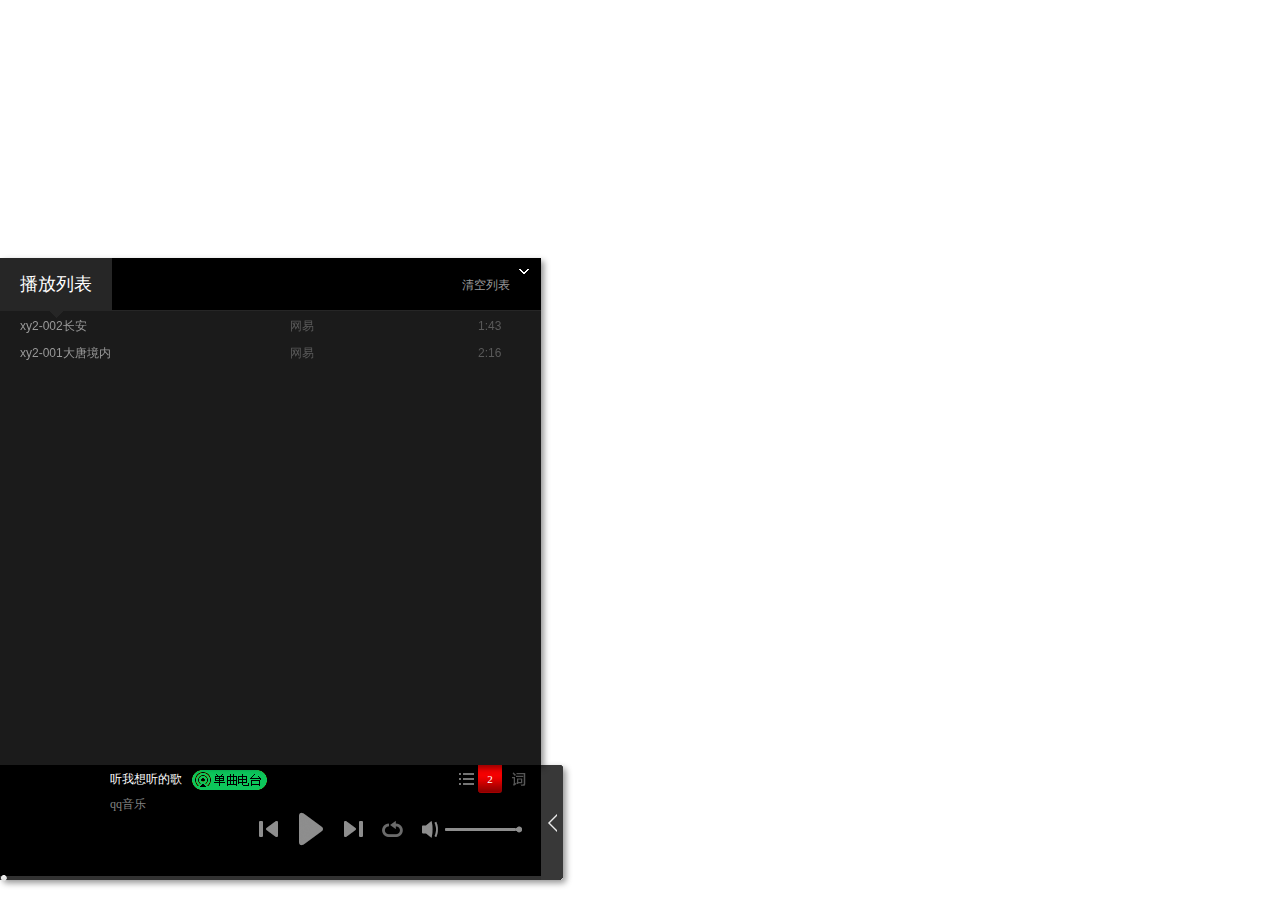
<file: qq闊充箰/index.html>
<!doctype html>
<html>
  <head>
    <meta charset="utf-8"/>
    <meta name="viewport" content="width=device-width, initial-scale=1">
    <title></title>
    <link rel="stylesheet" href="./stylesheets/index.css"/>
    <script src="./scripts/jquery.js"></script>
    <script src="./scripts/database.js"></script>
    <script src="./scripts/index.js"></script>
  </head>
  <body id="html">
    <audio id="audio" src=""></audio>

    <div class="m_player" id="divplayer" role="application" style="left: 0px;">
      <div class="m_player_dock" id="divsongframe">
        <div class="music_info" id="divsonginfo">
          <a href="" class="album_pic">
            <!-- <img src="http://i.gtimg.cn/music/photo/mid_album_90/Z/R/001pmrh74IRUZR.jpg"> -->
          </a>
          <div class="music_info_main">
            <p class="music_name" title="">
              <span id="music_name">听我想听的歌</span>
              <a  class="icon_radio">电台</a>
            </p>
            <p class="singer_name" id="singer_name" title="">qq音乐</p>
            <p class="play_date" id="ptime"></p>
            <p class="music_op" id="musicop" style="display:none;">
              <Strong class="btn_like" title="喜欢">
                <span>我喜欢</span>
              </strong>
              <strong class="btn_share" title="分享">
                <span>分享</span>
              </strong>
              <!-- <strong class="btn_kge"> -->
              <!--   <span>唱这首歌</span> -->
              <!--   <span class="kge_QRcode"> -->
              <!--     <em> -->
              <!--       <\!--二维码图片在这里-\-> -->
              <!--     </em> -->
              <!--     <em>手机扫描二维码，唱这首歌</em> -->
              <!--     <i class="kge_QRcode_logo"></i> -->
              <!--     <i class="kge_QRcode_arrow"></i> -->
              <!--   </span> -->
              <!-- </strong> -->
            </p>
          </div>
        </div>

        <div class="bar_op">
          <strong title="上一首( [ )" class="prev_bt" id="prevbt">
            <span>上一首</span>
          </strong>
          <strong title="播放(P)" class="play_bt" id="btnplay" >
            <span>播放</span>
          </strong>
          <strong title="下一首( ] )" class="next_bt"  id="nextbt">
            <span>下一首</span>
          </strong>
          <strong title="列表循环" class="cycle_bt" id="btnPlayway" >
            <span>列表循环</span>
          </strong>
          <p class="volume" title="音量调节">
            <span class="volume_icon" id="spanmute" title="点击设为静音(M)"></span>
            <span class="volume_regulate" id="spanvolume">
              <span class="volume_bar" style="width: 100%;" id="spanvolumebar"></span>
              <span class="volume_op" style="left: 100%;" id="spanvolumeop"></span>
            </span>
          </p>
        </div>

        <p class="playbar_cp_select" id="divselect" style="display: none;">
          <strong title="顺序播放" class="ordered_bt" >
            <span>顺序播放</span>
          </strong>
          <strong title="随机播放" class="unordered_bt" >
            <span>随机播放</span>
          </strong>
          <strong title="单曲循环" class="cycle_single_bt" >
            <span>单曲循环</span>
          </strong>
          <strong title="列表循环" class="cycle_bt" >
            <span>列表循环</span>
          </strong>
        </p>

        <p class="player_bar">
          <span class="player_bg_bar" id="spanplayer_bgbar"></span>
          <span class="download_bar" id="downloadbar" style="width: 0%;"></span>
          <span class="play_current_bar" style="width: 0%;" id="spanplaybar"></span>
          <span class="progress_op" style="left: 0%;" id="spanprogress_op"></span>
        </p>

        <div class="time_show" style="left: 11px; bottom: 8px; display: none;">
          <p id="time_show">00:14</p>
          <span class="icon_arrow_foot">
            <i class="foot_border"></i>
            <i class="foot_arrow"></i>
          </span>
        </div>
      </div>

      <span class="active_tip" id="spanaddtips" style="display: none; top: -30px;">
      </span>
      <span title="展开播放列表" class="open_list" id="spansongnum1" style="display: block;">
        <span>20</span>
      </span>
      <span title="显示歌词(L)" class="btn_lyrics_disabled" id="btnlrc">歌词(L)</span>
      <button type="button" class="folded_bt" title="点击收起" id="btnfold">
        <span>点击收起/展开</span>
      </button>

      <!--play list-->
      <div class="play_list_frame" id="divplayframe" style="display: block; opacity: 1;">
        <div class="play_list_title">
          <!-- 单曲FM修改 -->
          <ul id="tab_container" style="width:270px;">
            <li id="playlist_tab" class="current">
              <a href="javascript:;">播放列表</a><i></i></li>
            <li id="fm_tab" style="display:none" class="">
              <a href="javascript:;">单曲电台列表</a><i></i></li>
          </ul>
          <span id="clear_list" class="clear_list" style="display: block;">清空列表</span>
          <strong title="收起播放列表" class="close_list" id="btnclose"></strong>
        </div>

        <div class="play_list" id="divlistmain">
          <!--列表为空提示_S-->
          <!-- <div class="play_list_point" id="divnulllist" style="display:none;"> -->
          <!--   <div> -->
          <!--     <h4>您当前还未添加任何歌曲</h4> -->
          <!--     <p>您可以：</p> -->
          <!--     <p>在<a href="/y/static/index.html?pgv_ref=qqmusic.y.player" target="contentFrame">首页</a>选择试听我们推荐的歌曲。</p> -->
          <!--     <p>在<a href="/y/static/singer/index/all_hot_1.html?pgv_ref=qqmusic.y.player" target="contentFrame">乐库</a>中查找您想听的歌曲。</p> -->
          <!--   </div> -->
          <!-- </div> -->
          <!-- 单曲FM修改 空列表-->
          <!-- <div class="play_list_point" id="divnullFMlist" style="display:none;"> -->
          <!--   <div> -->
          <!--     <h4>哎呀，这首歌和其他歌曲还不熟</h4> -->
          <!--     <p>你可以：</p> -->
          <!--     <p>换 另一首歌曲<span style="color:#9ae40a"> 重新发起单曲电台</span>。 -->
          <!--     </p><p>什么是单曲电台？</p> -->
          <!--     <p>当你听到一首喜欢的歌曲，我们会针对这首歌曲，为你生成一批<span style="color:#9ae40a"> 你可能也喜欢的歌曲列表</span>, -->
          <!--       并且根据你的反馈，不断优化——所以听得越多，为你推荐得越准噢！</p> -->
          <!--     <p></p> -->
          <!--   </div> -->
          <!-- </div> -->
          <!--列表为空提示_E-->

          <div class="play_list_main" id="divplaylist" style="display: block; left: 0px; top: 0px;">
            <!-- 播放列表_S-->
            <div class="single_list" id="divsonglist" dirid="0">
              <ul id="cc">
                <!-- <li mid="j10" class=""> -->
                <!--   <strong class="music_name" title="Beautiful Love">Beautiful Love</strong> -->
                <!--   <strong class="singer_name" title="蔡健雅">蔡健雅</strong> -->
                <!--   <strong class="play_time">04:55</strong> -->
                <!--   <div class="list_cp"> -->
                <!--     <strong class="btn_like" title="喜欢" name="" mid="004fQTu016b9W4"> -->
                <!--       <span>我喜欢</span> -->
                <!--     </strong> -->
                <!--     <strong class="btn_share" title="分享"> -->
                <!--       <span>分享</span> -->
                <!--     </strong> -->
                <!--     <strong class="btn_fav" title="收藏到歌单"> -->
                <!--       <span>收藏</span> -->
                <!--     </strong> -->
                <!--     <strong class="btn_del" title="从列表中删除"> -->
                <!--       <span>删除</span> -->
                <!--     </strong> -->
                <!--   </div> -->
                <!-- </li> -->
              </ul>
            </div>

            <div id="divalbumlist" style="display:none;">
            </div>
          </div>

          <div class="play_list_scroll" style="top:0px;display:none;">
            <span id="spanbar" class="play_list_scrolling" style="left: 3px; top: 0px;"></span>
          </div>

          <!--单曲电台列表_S-->
          <!-- <div class="single_radio_cont" id="FM_container" style="display:none;"> -->
          <!--   <div class="single_radio_top"> -->
          <!--     <\!-- a href="javascript:;" class="change_link"><i class="icon_change"></i>换一批</a -\-> -->
          <!--     <p>您正在收听以“<strong id="FM_songname">好久不见-陈奕迅</strong>”生成的单曲电台。</p> -->
          <!--   </div> -->
          <!--   <div class="single_radio_list"> -->
          <!--     <ul id="single_radio_list" style="margin-left:-150px;"> -->
          <!--       <li class="first"></li> -->
          <!--     </ul> -->
          <!--   </div> -->
          <!--   <div class="single_radio_info" id="single_radio_info"> -->
          <!--     <a href="javascript:;" class="single_radio_like" title="喜欢"></a> -->
          <!--     <a href="javascript:;" class="single_radio_delete" title="删除"></a> -->
          <!--     <h3></h3> -->
          <!--     <p></p> -->
          <!--   </div> -->
          <!-- </div> -->
          <!--单曲电台列表_E-->
        </div>
      </div>

      <!--歌词内容-->
      <div class="y_player_lyrics" id="player_lyrics_pannel" style="display: none;">
        <div class="lyrics_text" id="qrc_ctn">
          <p id="line_null">
            <span class="current">&nbsp;</span>
          </p>
          <p id="line_0">
            <span class="">一个人 - 张艺兴</span>
          </p>
          <p id="line_1"><span>词：张艺兴</span></p>
          <p id="line_2"><span class="">曲：张艺兴</span></p>
          <p id="line_3"><span class="current">......</span></p>
          <p id="line_4"><span>没有人在意我</span></p>
          <p id="line_5"><span>我在一个人的角落</span></p>
          <p id="line_6"><span>等待中受折磨</span></p>
          <p id="line_7"><span>不会有人再关心我</span></p>
         </div>
        <div class="lyrics_bg"></div>
        <span class="close_lyrics" id="closelrcpannel"></span>
      </div>
      <div class="single_radio_tip" id="single_radio_tip" style="display:none;">
        <a href="javascript:;" class="close_tips"></a>
      </div>
    </div>
  </body>
</html>
</file>
<file: qq闊充箰/stylesheets/index.css>
body{
    color: #8B8B8B;
    background-color: #FFF;
    font-size: 12px;
    line-height: 1.5em;
    font-family: Arial,Tahoma,"hiragino sans gb",Helvetica;
    margin:0;
}
p,ul,li{
    list-style:none;
    margin:0;
    padding:0;
}
button{
    outline:none;
}
a{
    text-decoration:none;
}
.m_player {
    width: 563px;
    height: 115px;
    position: fixed;
    _position: absolute;
    bottom: 20px;
    left: -541px;
    box-shadow: 3px 3px 6px RGBA(0,0,0,.42);
    border-radius: 4px;
    z-index: 1;
    left: 0
}
.m_player .folded_bt {
    background: url(../images/player_bg.png) no-repeat 0 0;
    display: block;
    width: 22px;
    height: 115px;
    border: 0;
    position: absolute;
    top: 0;
    right: 0
}
.m_player_folded .folded_bt {
    background: url(../images/player_bg.png) no-repeat -23px 0
}
.m_player_playing .folded_bt {
    background: url(../images/player_bg.png) no-repeat -46px 0;
    -webkit-animation-name: playing_button;
    -webkit-animation-duration: 2.8s;
    -webkit-animation-timing-function: ease;
    -webkit-animation-delay: .6s;
    -webkit-animation-iteration-count: infinite;
    -webkit-animation-direction: alternate
}
@-webkit-keyframes playing_button {
    from {
        opacity: 1
    }
    to {
        opacity: .5
    }
}
.m_player .folded_bt span {
    display: none
}
.m_player_dock {
    background-color: #000;
    width: 541px;
    height: 115px
}
.m_player .music_info {
    height: 111px
}
.m_player .music_info .album_pic {
    display: block;
    width: 90px;
    height: 90px;
    margin: 10px;
    float: left;
    overflow: hidden
}
.m_player .music_info .album_pic img {
    width: 90px;
    height: 90px
}
.m_player .music_info_main {
    font-family: tahoma;
    float: left
}
.m_player .music_info p {
    margin: 5px 0
}
.m_player .music_info .music_name {
    color: #FFF;
    height: 20px;
    width: 300px;
    overflow: hidden;
    word-break: keep-all;
    word-wrap: keep-all;
    white-space: nowrap;
    table-layout: fixed;
    -o-text-overflow: ellipsis;
    text-overflow: ellipsis
}
.m_player .music_info .music_name span {
    float: left;
    max-width: 210px;
    overflow: hidden;
    word-break: keep-all;
    word-wrap: keep-all;
    white-space: nowrap;
    table-layout: fixed;
    -o-text-overflow: ellipsis;
    text-overflow: ellipsis;
    _float: none
}
.m_player .music_info .music_name .icon_radio {
    float: left;
    _float: none;
    *display: inline;
    _zoom: 1;
    width: 75px;
    height: 20px;
    margin: 0 0 0 10px;
    background: url(../images/player_bg.png) no-repeat -453px -55px;
    text-indent: -9999em;
    overflow: hidden;
    vertical-align: middle
}
.m_player .music_info .singer_name {
    color: #828282;
    display: block;
    width: 120px;
    height: 20px;
    overflow: hidden;
    word-break: keep-all;
    word-wrap: keep-all;
    white-space: nowrap;
    table-layout: fixed;
    -o-text-overflow: ellipsis;
    text-overflow: ellipsis
}
.m_player .music_info .play_date {
    color: #595959;
    height: 20px
}
.m_player .music_info .music_op strong {
    background: url(../images/player_bg.png) no-repeat;
    display: inline-block;
    width: 16px;
    height: 15px;
    margin: 0 2px 0 0;
    cursor: pointer
}
.m_player .music_info .music_op strong span {
    display: none
}
.m_player .music_info .music_op .btn_like {
    background-position: 0 -127px
}
.m_player .music_info .music_op .btn_share {
    background-position: -16px -127px
}
.m_player .music_info .music_op .btn_kge {
    position: relative;
    background-position: -96px -127px
}
.m_player .music_info .music_op .btn_down {
    background-position: -32px -127px
}
.m_player .music_info .music_op .btn_like:hover {
    background-position: 0 -145px
}
.m_player .music_info .music_op .btn_share:hover {
    background-position: -16px -145px
}
.m_player .music_info .music_op .btn_kge:hover {
    background-position: -81px -145px
}
.m_player .music_info .music_op .btn_down:hover {
    background-position: -32px -145px
}
.m_player .music_info .music_op .btn_liked,.m_player .music_info .music_op .btn_liked:hover {
    background-position: -80px -127px
}
.m_player .music_info .music_op .kge_QRcode {
    position: absolute;
    top: -225px;
    left: -84px;
    z-index: 100;
    padding: 5px;
    display: none;
    width: 176px;
    text-align: center;
    background-color: #383838
}
.m_player .music_info .music_op .kge_QRcode em {
    font-size: 12px;
    color: #fff;
    font-style: normal;
    line-height: 2.4
}
.m_player .music_info .music_op .kge_QRcode img {
    display: block;
    width: 100%
}
.m_player .music_info .music_op .kge_QRcode_arrow {
    position: absolute;
    bottom: -20px;
    left: 82px;
    font-size: 0;
    line-height: 0;
    width: 0;
    height: 0;
    border-width: 10px;
    border-color: #383838 transparent transparent transparent;
    border-style: solid dashed dashed dashed
}
.m_player .music_info .music_op .btn_kge_hover .kge_QRcode {
    display: block
}
.m_player .music_info .music_op .btn_kge:hover .kge_QRcode {
    display: block
}
.m_player .music_info .music_op .kge_QRcode_logo {
    position: absolute;
    left: 73px;
    top: 73px;
    display: block;
    width: 40px;
    height: 40px;
    background: url(img/kge_qrcode.png?d=20150305173439) no-repeat
}
.m_player .music_info .music_op .btn_like_n {
    background-position: 0 -163px
}
.m_player .music_info .music_op .btn_share_n {
    background-position: -16px -163px
}
.m_player .music_info .music_op .btn_fav_n {
    background-position: -64px -163px
}
.m_player .music_info .music_op .btn_down_n {
    background-position: -32px -163px
}
.m_player .music_info .music_op .btn_del_n {
    background-position: -48px -163px;
    margin-right: 0!important
}
.m_player .music_info .music_op .btn_like_n,.m_player .music_info .music_op .btn_share_n,.m_player .music_info .music_op .btn_fav_n,.m_player .music_info .music_op .btn_down_n,.m_player .music_info .music_op .btn_del_n {
    cursor: default!important
}
.m_player .bar_op {
    position: absolute;
    left: 248px;
    top: 43px;
    width: 280px
}
.m_player .bar_op strong {
    background: url(../images/player_bg.png) no-repeat;
    display: block;
    vertical-align: top;
    width: 36px;
    height: 28px;
    float: left;
    margin-top: 7px;
    margin-left: 3px;
    border: 0;
    cursor: pointer
}
.m_player .bar_op strong span,.m_player .playbar_cp_select strong span {
    display: none
}
.m_player .bar_op .play_bt,.m_player .bar_op .pause_bt {
    width: 42px;
    height: 42px;
    margin-top: 0
}
.m_player .bar_op .play_bt {
    background-position: -105px 0
}
.m_player .bar_op .play_bt:hover {
    background-position: -105px -42px
}
.m_player .bar_op .pause_bt {
    background-position: -291px -88px
}
.m_player .bar_op .pause_bt:hover {
    background-position: -333px -88px
}
.m_player .bar_op .prev_bt {
    background-position: -69px 0
}
.m_player .bar_op .prev_bt:hover {
    background-position: -69px -32px
}
.m_player .bar_op .next_bt {
    background-position: -147px -0
}
.m_player .bar_op .next_bt:hover {
    background-position: -147px -32px
}
.m_player .bar_op .cycle_bt {
    background-position: -219px 0
}
.m_player .bar_op .cycle_bt:hover {
    background-position: -219px -32px
}
.m_player .bar_op .cycle_single_bt {
    background-position: -255px 0
}
.m_player .bar_op .cycle_single_bt:hover {
    background-position: -255px -32px
}
.m_player .bar_op .ordered_bt {
    background-position: -291px -32px
}
.m_player .bar_op .ordered_bt:hover {
    background-position: -291px -60px
}
.m_player .bar_op .unordered_bt {
    background-position: -327px -32px
}
.m_player .bar_op .unordered_bt:hover {
    background-position: -327px -60px
}
.m_player .playbar_cp_select {
    display: none;
    background-color: #383838;
    width: 32px;
    padding: 5px 0;
    position: absolute;
    left: 376px;
    _left: 379px;
    bottom: 35px;
    _bottom: 34px;
    border-radius: 3px;
    box-shadow: 3px 3px 6px RGBA(0,0,0,.42);
    z-index: 12
}
.m_player .playbar_cp_select strong {
    background: url(../images/player_bg.png) no-repeat;
    display: block;
    width: 32px;
    height: 22px;
    cursor: pointer
}
.m_player .playbar_cp_select .cycle_bt {
    background-position: -376px -44px
}
.m_player .playbar_cp_select .cycle_bt:hover {
    background-position: -376px -66px
}
.m_player .playbar_cp_select .cycle_single_bt {
    background-position: -376px 0
}
.m_player .playbar_cp_select .cycle_single_bt:hover {
    background-position: -376px -22px
}
.m_player .playbar_cp_select .ordered_bt {
    background-position: -408px 0
}
.m_player .playbar_cp_select .ordered_bt:hover {
    background-position: -408px -22px
}
.m_player .playbar_cp_select .unordered_bt {
    background-position: -408px -44px
}
.m_player .playbar_cp_select .unordered_bt:hover {
    background-position: -408px -66px
}
.m_player .active_tip {
    font-size: 0;
    background: url(../images/player_bg.png) no-repeat -376px -89px;
    display: block;
    width: 17px;
    height: 20px;
    position: absolute;
    right: 3px
}
.m_player .volume {
    display: inline-block;
    width: 100px;
    height: 24px;
    float: left;
    margin-top: 10px;
    margin-left: 8px
}
.m_player .volume .volume_icon,.m_player .volume .volume_mute {
    vertical-align: -7px;
    *vertical-align: -7px;
    display: inline-block;
    width: 24px;
    height: 24px;
    cursor: pointer
}
.m_player .volume .volume_icon {
    background: url(../images/player_bg.png) no-repeat -189px -3px
}
.m_player .volume .volume_icon:hover {
    background-position: -189px -35px
}
.m_player .volume .volume_mute {
    background: url(../images/player_bg.png) no-repeat -152px -63px
}
.m_player .volume .volume_mute:hover {
    background-position: -189px -63px
}
.m_player .volume .volume_regulate {
    font-size: 0;
    background: url(../images/player_bg.png) no-repeat -291px -11px;
    display: inline-block;
    width: 71px;
    height: 11px;
    position: relative;
    cursor: pointer;
    *top: 3px
}
.m_player .volume .volume_bar {
    font-size: 0;
    background: url(../images/player_bg.png) no-repeat -291px 0;
    display: inline-block;
    height: 11px;
    position: absolute
}
.m_player .volume .volume_op {
    background: url(../images/player_bg.png) no-repeat -366px 0;
    font-size: 0;
    width: 6px;
    height: 11px;
    position: absolute;
    top: 0
}
.m_player .adjust_volume .volume_bar {
    background: url(../images/player_bg.png) no-repeat -291px -22px
}
.m_player .adjust_volume .volume_op {
    background: url(../images/player_bg.png) no-repeat -366px -16px
}
.m_player .player_bar {
    font-size: 0;
    width: 541px;
    height: 4px;
    position: absolute;
    bottom: 0;
    left: 0
}
.m_player .player_bg_bar {
    width: 100%;
    background: #323232;
    font-size: 0;
    height: 4px;
    position: absolute;
    bottom: 0;
    left: 0;
    z-index: 1;
    cursor: pointer
}
.m_player .download_bar {
    background: #2c4838;
    font-size: 0;
    height: 4px;
    position: absolute;
    bottom: 0;
    left: 0;
    z-index: 2;
    cursor: pointer
}
.m_player .play_current_bar {
    position: absolute;
    background: #0cc65b;
    font-size: 0;
    display: block;
    height: 4px;
    z-index: 3;
    cursor: pointer
}
.m_player .player_bar .progress_op {
    display: block;
    width: 7px;
    height: 6px;
    background: url(../images/progress_op.png) no-repeat;
    position: absolute;
    z-index: 3;
    top: -1px;
    cursor: pointer;
    _filter: progid:DXImageTransform.Microsoft.AlphaImageLoader(enabled=true,sizingMethod=scale,src="//imgcache.qq.com/mediastyle/musicprotal/img/progress_op.png");
    _background: none;
    cursor: pointer
}
.time_show {
    width: 50px;
    height: 24px;
    position: absolute;
    z-index: 3
}
.time_show p {
    height: 17px;
    line-height: 17px;
    color: #fff;
    border: solid 1px #666;
    background: #2f2f2f;
    -webkit-text-size-adjust: none;
    font-size: 10px;
    text-align: center;
    font-family: Arial,Helvetica
}
.time_show .icon_arrow_foot {
    display: block;
    width: 13px;
    height: 7px;
    position: relative;
    top: -1px;
    overflow: hidden;
    left: 17px
}
.time_show .icon_arrow_foot .foot_border {
    width: 0;
    height: 0;
    overflow: hidden;
    font-size: 0;
    display: inline-block;
    border-width: 7px;
    border-color: #666 transparent transparent transparent;
    border-style: solid dashed dashed dashed;
    position: absolute;
    top: -1px
}
.time_show .icon_arrow_foot .foot_arrow {
    width: 0;
    height: 0;
    overflow: hidden;
    font-size: 0;
    display: inline-block;
    border-width: 5px;
    border-color: #2f2f2f transparent transparent transparent;
    border-style: solid dashed dashed dashed;
    position: absolute;
    top: -1px;
    left: 2px
}
.m_player .open_list {
    background: url(../images/player_bg.png) no-repeat -222px -97px;
    display: inline-block;
    width: 47px;
    height: 28px;
    border: 0;
    position: absolute;
    top: 0;
    right: 61px;
    cursor: pointer
}
.m_player .open_list span {
    color: #FFF;
    font-family: tahoma;
    font-size: 11px;
    line-height: 28px;
    display: inline-block;
    text-align: center;
    width: 24px;
    height: 28px;
    margin-left: 23px
}
.m_player .radio_list_button {
    width: 20px;
    background: url(../images/player_bg.png) no-repeat -222px -97px;
    display: inline-block;
    height: 28px;
    border: 0;
    position: absolute;
    top: 0;
    right: 61px;
    cursor: pointer
}
.m_player .radio_list_button span {
    display: none
}
.m_player .btn_lyrics_disabled {
    display: block;
    width: 14px;
    height: 14px;
    background: url(../images/player_bg.png) no-repeat -452px 0;
    position: absolute;
    top: 7px;
    right: 37px;
    text-indent: -9999px;
    cursor: pointer
}
.m_player .btn_lyrics_enabled {
    display: block;
    width: 14px;
    height: 14px;
    background: url(../images/player_bg.png) no-repeat -475px 0;
    position: absolute;
    top: 7px;
    right: 37px;
    text-indent: -9999px;
    cursor: pointer
}
.m_player .play_list_frame {
    background-color: #1B1B1B;
    width: 541px;
    height: 507px;
    position: absolute;
    left: 0;
    top: -507px;
    z-index: 11;
    box-shadow: 3px 3px 6px RGBA(0,0,0,.42)
}
.m_player .play_list_title {
    background-color: #000;
    height: 52px;
    position: relative;
    z-index: 2
}
.m_player .play_list_title h2 {
    height: 52px
}
.m_player .play_list_title ul {
    *zoom:1}
.m_player .play_list_title ul::after {
    content: " ";
    display: block;
    height: 0;
    font-size: 0;
    overflow: hidden;
    clear: both
}
.m_player .play_list_title ul li {
    float: left;
    position: relative
}
.m_player .play_list_title ul li a {
    float: left;
    color: #FFF;
    font-size: 18px;
    font-family: Microsoft Yahei;
    height: 52px;
    line-height: 52px;
    padding: 0 20px
}
.m_player .play_list_title ul li i {
    display: none
}
.m_player .play_list_title ul .current a {
    background: #262626
}
.m_player .play_list_title ul .current i {
    display: block;
    width: 15px;
    height: 8px;
    background: url(../images/player_bg.png) no-repeat -504px -28px;
    position: absolute;
    left: 50%;
    margin: 0 0 0 -7px;
    top: 52px
}
.m_player .play_list_title .clear_list {
    color: #999;
    position: absolute;
    right: 31px;
    top: 18px;
    cursor: pointer
}
.m_player .close_play_list {
    background: url(../images/player_bg.png) no-repeat -154px -97px;
    display: inline-block;
    width: 47px;
    height: 28px;
    border: 0;
    position: absolute;
    top: 0;
    right: 38px;
    cursor: pointer;
    display: none
}
.m_player .close_play_list span {
    color: #FFF;
    font-family: tahoma;
    font-size: 11px;
    line-height: 28px;
    display: inline-block;
    text-align: center;
    width: 24px;
    height: 28px;
    margin-left: 23px
}
.m_player .close_list {
    background: url(../images/player_bg.png) no-repeat -269px -97px;
    display: inline-block;
    width: 20px;
    height: 20px;
    position: absolute;
    top: 3px;
    right: 7px;
    cursor: pointer
}
.m_player .play_list_scroll {
    width: 15px;
    height: 455px;
    position: absolute;
    top: 53px;
    right: 0;
    cursor: pointer
}
.m_player .play_list_scrolling {
    background-color: #3B3B3B;
    width: 9px;
    position: absolute;
    left: 3px
}
.m_player .play_list_scrolling:hover {
    background-color: #0cc65b
}
.m_player .play_list {
    height: 455px;
    /* overflow: hidden; */
    overflow:scroll;
    position: relative;
    border-top: solid 1px #262626;
    z-index: 1
}
.m_player .play_list_point {
    color: #999;
    background-color: #1B1B1B;
    width: 530px;
    height: 150px;
    position: absolute;
    top: 0;
    left: 0;
    z-index: 99
}
.m_player .play_list_point div {
    background: url(../images/player_bg.png) no-repeat -757px 0;
    margin: 20px 24px 0
}
.m_player .play_list_point h4 {
    font-size: 14px;
    font-family: "Microsoft Yahei";
    margin: 0 54px 26px;
    padding-top: 13px
}
.m_player .play_list_point p {
    line-height: 18px
}
.m_player .play_list_point p a {
    color: #0cc65b
}
.m_player .play_list_main {
    width: 529px;
    height: 800px;
    position: absolute;
    left: 0;
    z-index: 100
}
.m_player .single_list li {
    height: 23px;
    margin: 2px 0 3px;
    padding-left: 20px;
    position: relative;
    border-top: solid 1px #1B1B1B
}
.m_player .single_list li.play_hover {
    background-color: #000
}
.m_player .single_list li strong {
    color: #595959;
    font-weight: normal
}
.m_player .single_list li .music_name {
    color: #999;
    line-height: 24px;
    display: inline-block;
    vertical-align: top;
    width: 254px;
    cursor: pointer;
    overflow: hidden;
    word-break: keep-all;
    word-wrap: keep-all;
    white-space: nowrap;
    table-layout: fixed;
    -o-text-overflow: ellipsis;
    text-overflow: ellipsis
}
.m_player .single_list li .singer_name {
    line-height: 24px;
    display: block;
    width: 180px;
    cursor: pointer;
    position: absolute;
    top: 0;
    left: 290px;
    overflow: hidden;
    word-break: keep-all;
    word-wrap: keep-all;
    white-space: nowrap;
    table-layout: fixed;
    -o-text-overflow: ellipsis;
    text-overflow: ellipsis
}
.m_player .single_list li .play_time {
    line-height: 24px;
    display: block;
    width: 34px;
    display: block;
    position: absolute;
    top: 0;
    right: 17px
}
.m_player .single_list li.play_current strong {
    color: #0cc65b
}
.m_player .single_list li.play_wrong strong {
    color: #f00
}
.m_player .single_list li.play_hover strong {
    color: #FFF
}
.m_player .single_list li .list_cp {
    display: none
}
.m_player .single_list li .list_cp strong {
    background-image: url(../images/player_bg.png);
    background-repeat: no-repeat;
    display: inline-block;
    width: 16px;
    height: 15px;
    margin-right: 5px;
    cursor: pointer
}
.m_player .single_list li .list_cp strong span {
    display: none
}
.m_player .single_list li .btn_like {
    background-position: 0 -127px
}
.m_player .single_list li .btn_liked {
    background-position: -80px -127px
}
.m_player .single_list li .btn_share {
    background-position: -16px -127px
}
.m_player .single_list li .btn_fav {
    background-position: -64px -127px
}
.m_player .single_list li .btn_down {
    background-position: -32px -127px
}
.m_player .single_list li .btn_del {
    background-position: -48px -127px;
    margin-right: 0!important
}
.m_player .single_list li .btn_like:hover {
    background-position: 0 -145px
}
.m_player .single_list li .btn_share:hover {
    background-position: -16px -145px
}
.m_player .single_list li .btn_fav:hover {
    background-position: -64px -145px
}
.m_player .single_list li .btn_down:hover {
    background-position: -32px -145px
}
.m_player .single_list li .btn_del:hover {
    background-position: -48px -145px
}
.m_player .single_list li .btn_like_n {
    background-position: 0 -163px
}
.m_player .single_list li .btn_share_n {
    background-position: -16px -163px
}
.m_player .single_list li .btn_fav_n {
    background-position: -64px -163px
}
.m_player .single_list li .btn_down_n {
    background-position: -32px -163px
}
.m_player .single_list li .btn_del_n {
    background-position: -48px -163px;
    margin-right: 0!important
}
.m_player .single_list li .btn_like_n,.m_player .single_list li .btn_share_n,.m_player .single_list li .btn_fav_n,.m_player .single_list li .btn_down_n,.m_player .single_list li .btn_del_n {
    cursor: default!important
}
.m_player .single_list li.play_hover .list_cp {
    display: block;
    position: absolute;
    top: 4px;
    right: 17px
}
.m_player .single_list li.play_hover .play_time {
    display: none
}
.list_choose {
    padding: 0 10px;
    position: absolute;
    border: solid 1px #3a3a3a;
    background-color: #0a0a0a;
    z-index: 999
}
.m_player .single_list li.move_here {
    height: 23px;
    border-top: solid 1px #0cc65b
}
.m_player .single_list li.move_last {
    border-top: solid 1px #0cc65b;
    height: 0;
    font-size: 0;
    overflow: hidden
}
.m_player .single_list li.list_holder {
    background: #000
}
.pop_fav_music_1,.pop_fav_music_2 {
    padding-top: 5px;
    position: absolute;
    z-index: 98
}
.pop_fav_music_2 {
    padding: 0 0 5px
}
.pop_arrow {
    font-size: 0;
    line-height: 0;
    width: 0;
    height: 0;
    position: absolute
}
.pop_fav_music_1 .pop_arrow {
    border-right: 5px solid #1B1B1B;
    border-bottom: 5px solid #0cc65b;
    border-left: 5px solid #1B1B1B;
    top: 0
}
.pop_fav_music_2 .pop_arrow {
    border-top: 5px solid #0cc65b;
    border-right: 5px solid #1B1B1B;
    border-left: 5px solid #1B1B1B;
    bottom: 0
}
.pop_fav_music_frame {
    background-color: #000;
    border-top: 2px solid #0cc65b;
    border-right: 1px solid #1B1B1B;
    border-bottom: 1px solid #1B1B1B;
    border-left: 1px solid #1B1B1B
}
.pop_fav_music_2 .pop_fav_music_frame {
    border-top: 1px solid #1B1B1B;
    border-bottom: 2px solid #0cc65b
}
.pop_fav_music_frame h5 {
    color: #999;
    font-size: 12px;
    margin: 8px 10px 4px
}
.pop_fav_music_main {
    width: 122px;
    height: 140px;
    position: relative;
    overflow: hidden
}
.pop_fav_music_main ul {
    margin-bottom: 8px;
    position: absolute;
    left: 0
}
.pop_fav_music_main li {
    height: 24px;
    margin: 1px 0;
    padding: 0!important
}
.pop_fav_music_main li a {
    display: block;
    line-height: 24px;
    width: 100px;
    height: 24px;
    padding: 0 10px;
    overflow: hidden;
    word-break: keep-all;
    word-wrap: keep-all;
    white-space: nowrap;
    table-layout: fixed;
    -o-text-overflow: ellipsis;
    text-overflow: ellipsis
}
.pop_fav_music_main li a:hover,.pop_fav_music_main li.current a {
    color: #000;
    background-color: #0cc65b
}
.pop_fav_music_frame .pop_scroll {
    background-color: #000;
    width: 8px;
    height: 136px;
    position: absolute;
    top: 1px;
    right: 0;
    cursor: pointer
}
.pop_fav_music_frame .pop_scrolling {
    background-color: #3B3B3B;
    width: 6px;
    position: absolute;
    left: 1px
}
.pop_fav_music_frame .pop_scrolling:hover {
    background-color: #0cc65b
}
.mod_tips {
    position: fixed;
    _position: absolute;
    padding: 4px;
    z-index: 2
}
.mod_tips div {
    padding: 4px 30px 4px 7px;
    background: #fffae3;
    border: solid 1px #eacaa5
}
.mod_tips div h6 {
    font-size: 14px;
    font-weight: 600;
    margin: 0 0 4px
}
.mod_tips div p {
    margin: 0 0 4px
}
.mod_tips div a {
    color: #0c8f44
}
.mod_tips div a:hover {
    color: #05B600
}
.mod_tips .close_tips {
    display: block;
    width: 10px;
    height: 10px;
    position: absolute;
    right: 12px;
    top: 12px;
    text-indent: -9999em;
    overflow: hidden;
    background: url(img/icon_sprite.png?d=20150305173439) no-repeat -98px -109px
}
.mod_tips i {
    display: block;
    width: 9px;
    height: 5px;
    position: absolute;
    font-size: 0
}
.mod_tips .icon_arrow_foot {
    left: 17px;
    bottom: 0;
    background: url(img/icon_sprite.png?d=20150305173439) no-repeat -174px -128px
}
.mod_tips .icon_arrow_top {
    left: 17px;
    top: 0;
    background: url(img/icon_sprite.png?d=20150305173439) no-repeat -174px -124px
}
.mod_tips .icon_arrow_left {
    width: 5px;
    height: 9px;
    left: 0;
    top: 13px;
    background: url(img/icon_sprite.png?d=20150305173439) no-repeat -174px -124px
}
.mod_tips .icon_arrow_right {
    width: 5px;
    height: 9px;
    right: 0;
    top: 13px;
    background: url(img/icon_sprite.png?d=20150305173439) no-repeat -178px -124px
}
.mod_tips .radio_cont {
    padding: 8px 30px 4px 7px
}
.mod_tips .radio_cont .btn_highlight,.mod_tips .radio_cont .btn_normal {
    display: inline-block;
    line-height: 20px;
    line-height: 21px\9;
    height: 20px;
    text-align: center;
    font-size: 12px;
    padding: 0 8px;
    border-radius: 3px
}
.mod_tips .radio_cont .btn_highlight {
    color: #fff;
    border: 1px solid #0c8f44;
    box-shadow: 1px 2px 0 #c5dcc4;
    background: #0c8f44;
    margin-right: 6px
}
.mod_tips .radio_cont .btn_normal {
    color: #8b8b8b;
    border: 1px solid #DDD;
    box-shadow: 1px 2px 0 #F2F2F2;
    background: #fff
}
.y_player_lyrics {
    position: absolute;
    width: 249px;
    height: 94px;
    right: -250px;
    top: 0;
    z-index: 2
}
.lyrics_bg {
    position: absolute;
    left: 0;
    top: 0;
    z-index: -1;
    width: 249px;
    height: 115px;
    background: #000;
    border-radius: 0 5px 5px 0;
    opacity: .8;
    box-shadow: 3px 3px 6px RGBA(0,0,0,.42);
    filter: alpha(opacity=80)
}
.close_lyrics {
    display: block;
    width: 8px;
    height: 8px;
    position: absolute;
    right: 8px;
    top: 9px;
    background: url(../images/player_bg.png) no-repeat -503px 0;
    cursor: pointer
}
.y_player_lyrics .lyrics_text {
    height: 93px;
    overflow: hidden;
    margin: 10px 10px 0;
    text-align: center;
    color: #f5f5f5;
    line-height: 24px;
    font-family: "Microsoft YaHei"
}
.y_player_lyrics .lyrics_text p {
}
.y_player_lyrics .lyrics_text .current {
    color: #0cc65b
}
.lyrics_tips {
}
.lyrics_tips div {
    padding: 0;
    width: 224px;
    height: 58px;
    background: url(img/bg_lyrics_tips.png?d=20150305173439) no-repeat
}
.lyrics_tips div p {
    visibility: hidden
}
.single_radio_cont {
    height: 454px;
    background: #000 url(img/radio_cont_bg.png?d=20150305173439) no-repeat 0 bottom;
    position: relative;
    z-index: 2
}
.single_radio_cont .single_radio_top {
    padding: 40px 20px 20px;
    text-align: center
}
.single_radio_cont .single_radio_top strong {
    color: #0cc65b;
    font-weight: normal
}
.single_radio_list {
    width: 540px;
    height: 250px;
    overflow: hidden
}
.single_radio_list ul {
    overflow: hidden;
    margin-left: -145px;
    -webkit-transition: .8s ease-in-out
}
.single_radio_list li {
    float: left;
    margin: 0 0 0 20px;
    width: 250px;
    height: 250px;
    position: relative;
    *display: inline;
    overflow: hidden
}
.single_radio_list .first {
    background: #131313
}
.single_radio_list li a,.single_radio_list li img {
    display: block;
    width: 250px;
    height: 250px;
    background: #000
}
.single_radio_list li a:hover img,.single_radio_list li img {
    opacity: .5;
    filter: alpha(opacity="50")
}
.single_radio_list li i {
    display: block;
    width: 78px;
    height: 78px;
    background-image: url(img/player_button.png?d=20150305173439);
    _background-image: url(img/player_button_ie6.png?d=20150305173439);
    background-repeat: no-repeat;
    position: absolute;
    left: 200%;
    top: 50%;
    margin: -39px 0 0 -39px;
    cursor: pointer
}
.single_radio_list li a:hover {
    border: 0 none
}
.single_radio_list li a:hover i {
    left: 50%
}
.single_radio_list li .icon_radio_play {
    background-position: 0 0
}
.single_radio_list li .icon_radio_play:hover {
    background-position: 0 -163px
}
.single_radio_list li .icon_radio_pause {
    background-position: 0 -78px
}
.single_radio_list li .icon_radio_pause:hover {
    background-position: 0 -241px
}
.single_radio_list .current {
    -webkit-transition: .8s ease-in-out
}
.single_radio_list .current img {
    opacity: 1;
    filter: none
}
.single_radio_info {
    width: 250px;
    height: 90px;
    margin: 20px auto 0;
    position: relative
}
.single_radio_info h3,.single_radio_info p {
    width: 200px;
    text-align: center;
    margin: 0 auto;
    overflow: hidden;
    white-space: nowrap;
    text-overflow: ellipsis
}
.single_radio_info h3 {
    color: #fff;
    width: 180px;
    height: 30px;
    line-height: 30px;
    margin: 0 auto;
    font-size: 14px
}
.single_radio_info p {
    color: #828282;
    font-size: 12px
}
.single_radio_info .single_radio_like,.single_radio_info .single_radio_liked,.single_radio_info .single_radio_delete {
    display: block;
    width: 24px;
    height: 24px;
    background-image: url(../images/player_bg.png);
    background-repeat: no-repeat;
    position: absolute;
    top: 5px
}
.single_radio_info .single_radio_like {
    background-position: -563px 0;
    left: 0
}
.single_radio_info .single_radio_liked {
    background-position: -534px 0;
    left: 0
}
.single_radio_info .single_radio_delete {
    background-position: -534px -28px;
    right: 0;
    top: 3px
}
.single_radio_tip {
    width: 277px;
    height: 155px;
    position: absolute;
    left: 10px;
    top: -155px;
    /* background: url(../images/player_tip.png) no-repeat; */
    z-index: 9999
}
.single_radio_tip .close_tips {
    display: block;
    width: 10px;
    height: 10px;
    position: absolute;
    top: 10px;
    right: 10px
}
.mini_version .play_list_frame {
    height: 390px;
    top: -390px
}
.mini_version .play_list,.mini_version .play_list_scroll {
    height: 338px
}
.mini_version .single_radio_cont .single_radio_top {
    padding: 20px
}
.mini_version .single_radio_cont .single_radio_list li {
    width: 200px;
    height: 200px;
    margin-left: 22px
}
.mini_version .single_radio_list {
    height: 200px
}
.mini_version .single_radio_list ul {
    margin-left: -125px
}
.mini_version .single_radio_list li a,.mini_version .single_radio_list li img {
    width: 200px;
    height: 200px
}
#CssGaga {
    content: "150305173439,emu,333"
}

/*  |xGv00|db23072332ba9e72e88d9a47837cbdb8 */
</file>
